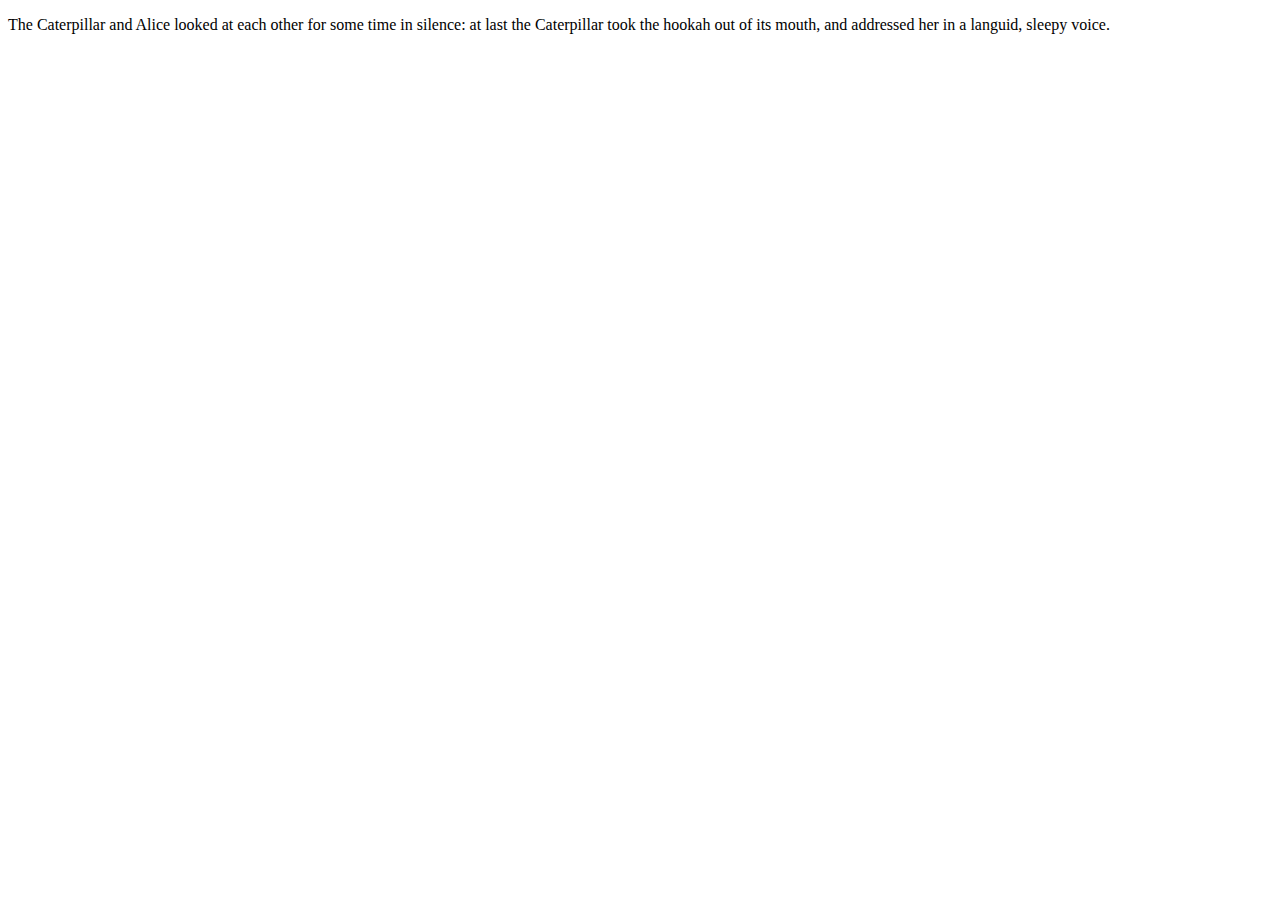
<file: ejercicio_1/index.html>
<!DOCTYPE html>
<html lang="en">
<head>
    <meta charset="UTF-8">
    <meta name="viewport" content="width=device-width, initial-scale=1.0">
    <link rel="stylesheet" href="style.css">
    <title>Animaciones</title>
</head>
<body>
    <p>The Caterpillar and Alice looked at each other for some time in silence:
        at last the Caterpillar took the hookah out of its mouth, and addressed
        her in a languid, sleepy voice.</p>
</body>
</html>
</file>
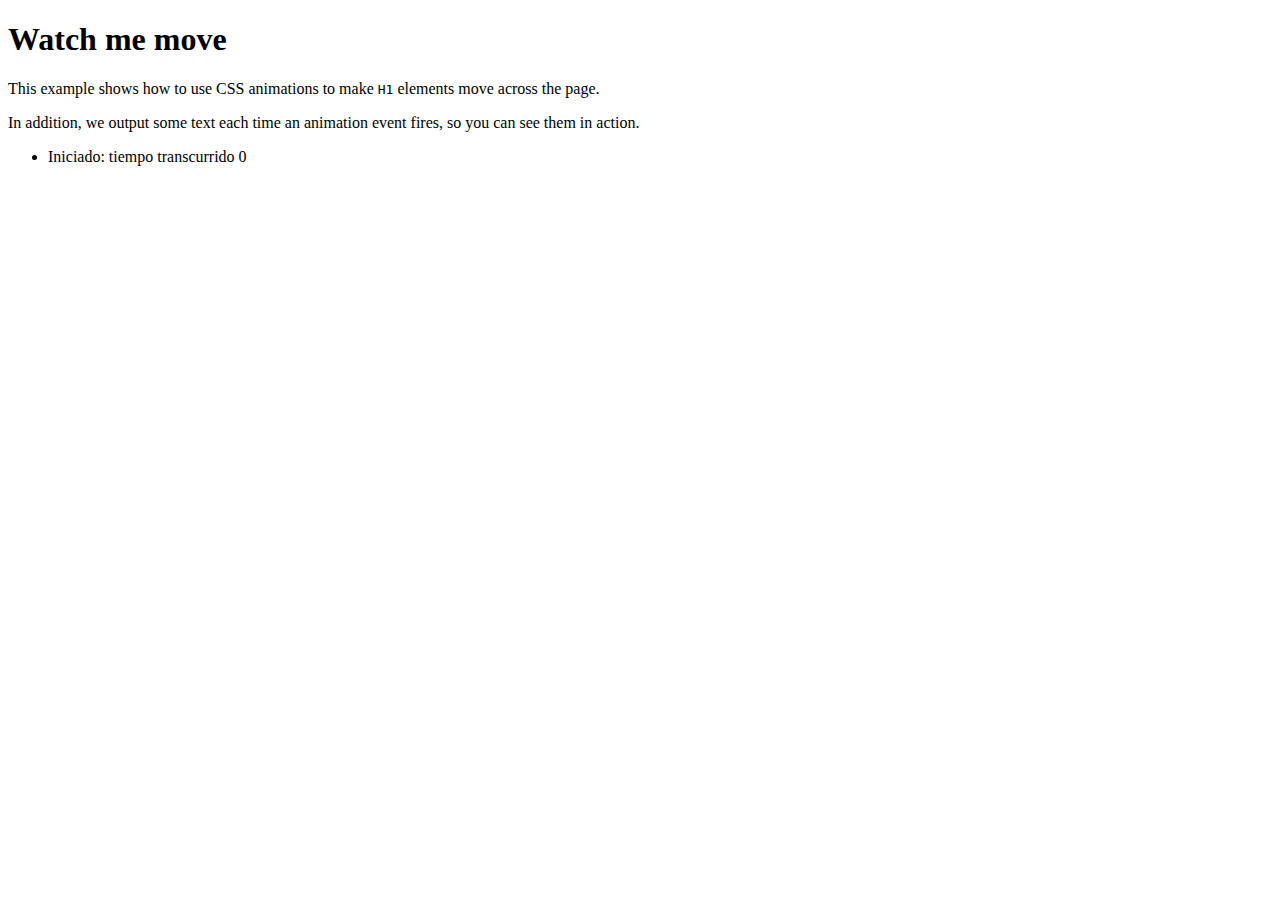
<file: ejercicio_2/index.html>
<!DOCTYPE html>
<html lang="en">
<head>
    <meta charset="UTF-8">
    <meta name="viewport" content="width=device-width, initial-scale=1.0">
    <title>Animación con eventos js</title>
    <link rel="stylesheet" href="style.css">
</head>
<body>
    <h1 id="watchme">Watch me move</h1>
    <p>This example shows how to use CSS animations to make <code>H1</code>
    elements move across the page.</p>
    <p>In addition, we output some text each time an animation event fires,
    so you can see them in action.</p>
    <ul id="output">
    </ul>
    <script src="script.js"></script>
</body>
</html>
</file>
<file: ejercicio_1/style.css>
body{
    /*evita que aparezca un scroll x en la ventana, mientras se reproduce la animación*/
    overflow: hidden;
}

p {
    animation-duration: 3s;
    animation-name: slidein;
}

/*Haciendo que un texto se deslice por la ventana del navegador*/
@keyframes slidein {
    from {
        margin-left: 100%;
        width: 300%
    }

    to {
        margin-left: 0%;
        width: 100%;
    }
}

/*Añadiendo otro fotograma*/
/*@keyframes slidein {
    from {
        margin-left: 100%;
        width: 300%
    }

    75% {
        font-size: 300%;
        margin-left: 25%;
        width: 150%;
    }

    to {
        margin-left: 0%;
        width: 100%;
    }
}*/

/*Añadiendo otro fotograma 2*/
/*@keyframes slidein {
    from {
        margin-left: 100%;
        width: 300%;
        font-size: 150%;
    }

    25% {
        font-size: 175%;
    }

    50% {
        font-size: 200%;
    }

    75% {
        font-size: 175%;
    }

    to {
        margin-left: 0%;
        width: 100%;
        font-size: 150%;
    }
}*/

/*Haciendo que se repita*/
/*p{
    animation-iteration-count: infinite;
}*/

/*Haciendo que se mueva hacia adelante y hacia atras*/
/*p {
    animation-direction: alternate;
}*/

/*Usando la versión abreviada de animation*/
/*p {
    animation: 3s infinite alternate slidein;
}*/
</file>
<file: ejercicio_2/style.css>
body{
    /*evita que aparezca un scroll x en la ventana, mientras se reproduce la animación*/
    overflow: hidden;
}

.slidein {
    animation-duration: 3s;
    animation-name: slidein;
    animation-iteration-count: 3;
    animation-direction: alternate;
}

@keyframes slidein {
    from {
        margin-left:100%;
        width:300%
    }

    to {
        margin-left:0%;
        width:100%;
    }
}
</file>
